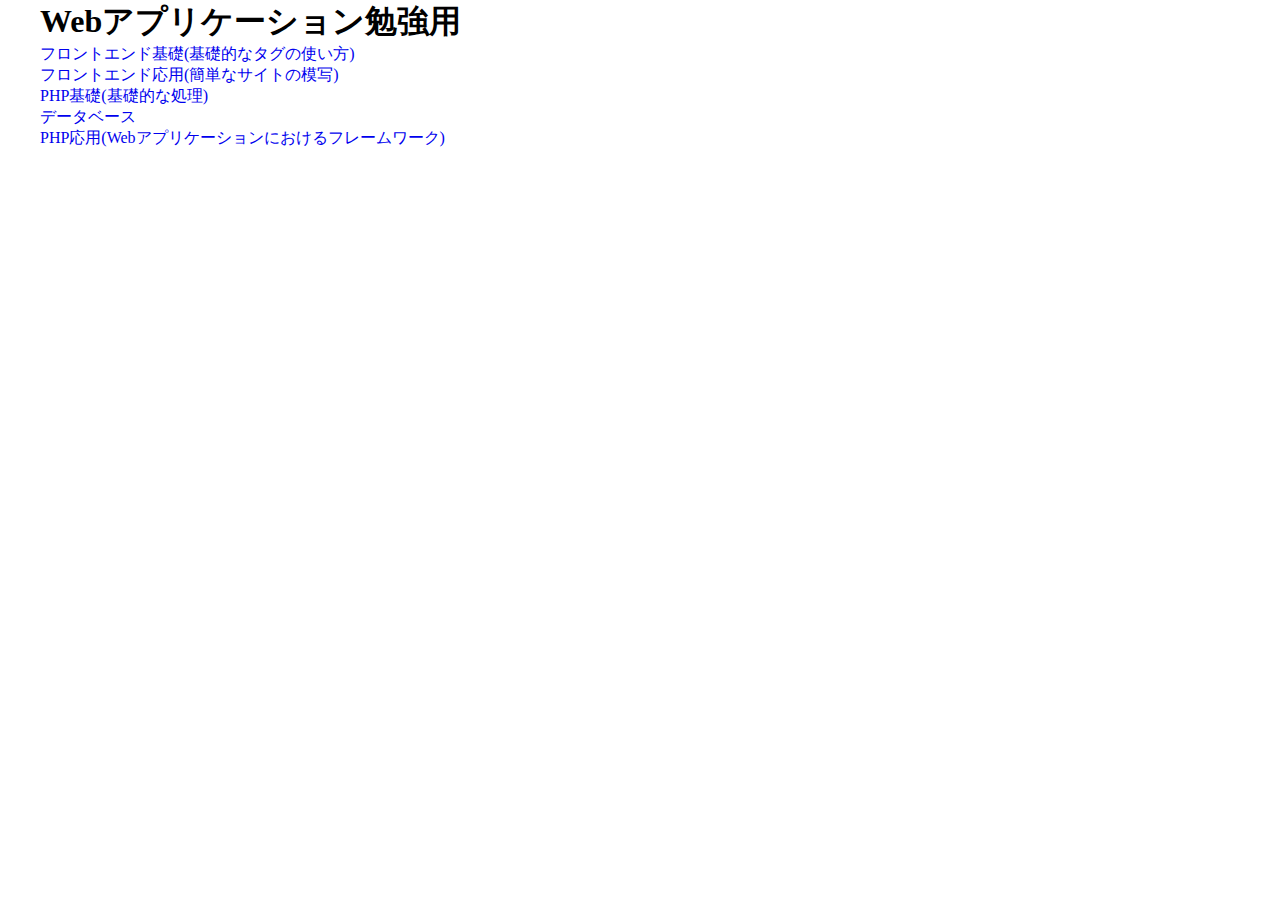
<file: index.html>
<!DOCTYPE html>
<html lang="ja">
    <head>
        <meta charset="UTF-8">
        <meta name="viewport" content="width=device-width, initial-scale=1.0">
        <link rel="stylesheet" href="style.css">
        <title>勉強用サイト</title>
    </head>
    <body>
        <div class="topPageBody">
            <header>
                <h1>Webアプリケーション勉強用</h1>
            </header>
            <ul>
                <li>
                    <a href="frontBasic.html">フロントエンド基礎(基礎的なタグの使い方)</a>
                </li>
                <li>
                    <a href="#">フロントエンド応用(簡単なサイトの模写)</a>
                </li>
                <li>
                    <a href="#">PHP基礎(基礎的な処理)</a>
                </li>
                <li>
                    <a href="#">データベース</a>
                </li>
                <li>
                    <a href="#">PHP応用(Webアプリケーションにおけるフレームワーク)</a>
                </li>
            </ul>
        </div>
    </body>
</html>
</file>
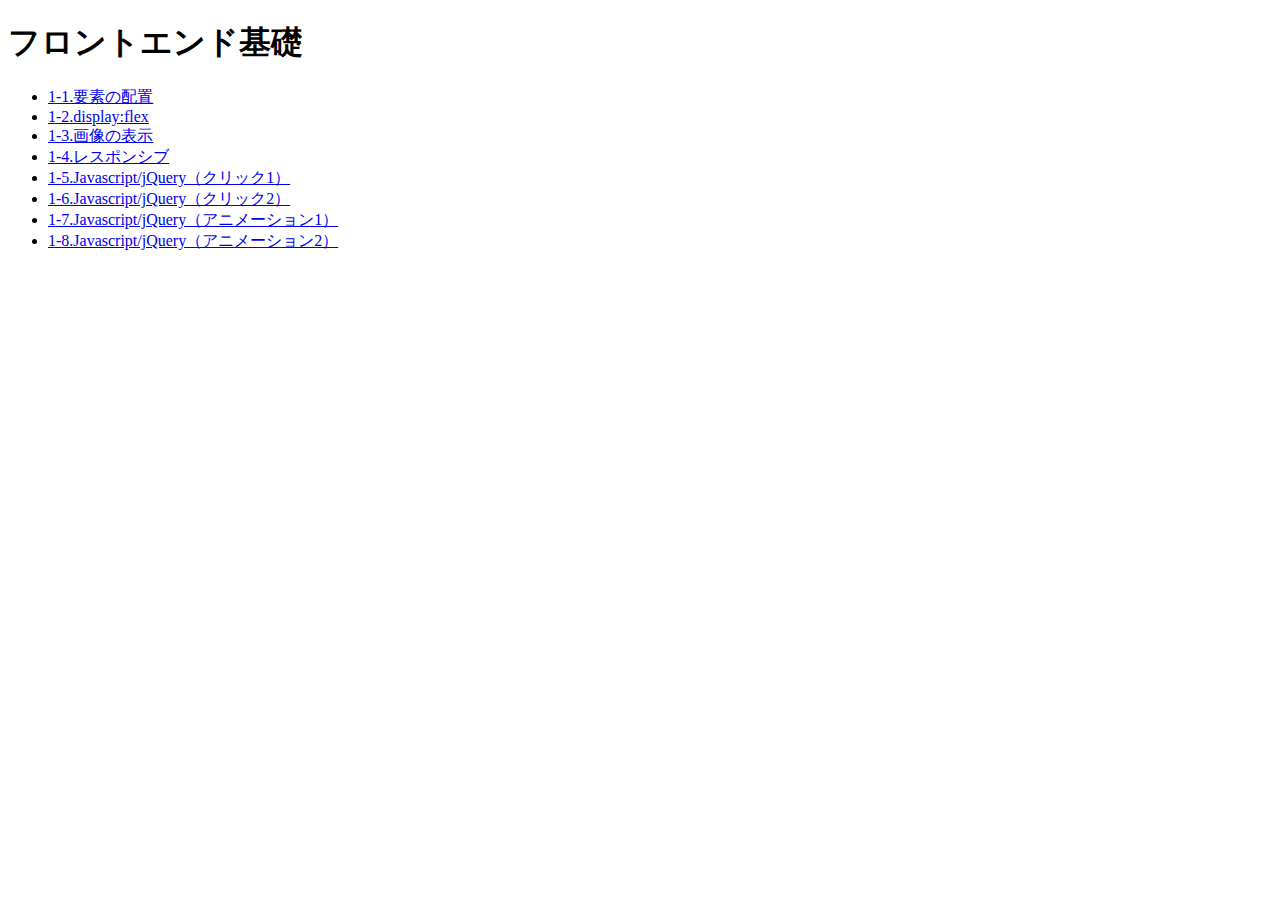
<file: frontBasic.html>
<!DOCTYPE html>
<html lang="ja">
    <head>
        <meta charset="UTF-8">
        <meta name="viewport" content="width=device-width, initial-scale=1.0">
        <title>フロントエンド基礎</title>
    </head>
    <body>
        <div class="frontBasicTopBody">
            <header>
                <h1>フロントエンド基礎</h1>
            </header>
            <ul>
                <li>
                    <a href="download/1-1/1-1.zip" download="1-1.zip">1-1.要素の配置</a>
                </li>
                <li>
                    <a href="download/1-2/1-2.zip" download="1-2.zip">1-2.display:flex</a>
                </li>
                <li>
                    <a href="download/1-3/1-3.zip" download="1-3.zip">1-3.画像の表示</a>
                </li>
                <li>
                    <a href="download/1-4/1-4.zip" download="1-4.zip">1-4.レスポンシブ</a>
                </li>
                <li>
                    <a href="download/1-5/1-5.zip" download="1-5.zip">1-5.Javascript/jQuery（クリック1）</a>
                </li>
                <li>
                    <a href="download/1-6/1-6.zip" download="1-6.zip">1-6.Javascript/jQuery（クリック2）</a>
                </li>
                <li>
                    <a href="download/1-7/1-7.zip" download="1-7.zip">1-7.Javascript/jQuery（アニメーション1）</a>
                </li>
                <li>
                    <a href="download/1-8/1-8.zip" download="1-8.zip">1-8.Javascript/jQuery（アニメーション2）</a>
                </li>
            </ul>
        </div>
    </body>
</html>
</file>
<file: style.css>
/* 共通部分 */
* {
  margin: 0;
  padding: 0;
}
a{
  text-decoration: none;
}
li{
  list-style: none;
}
/* トップページ */
.topPageBody{
  margin: 0 40px;
}
</file>
